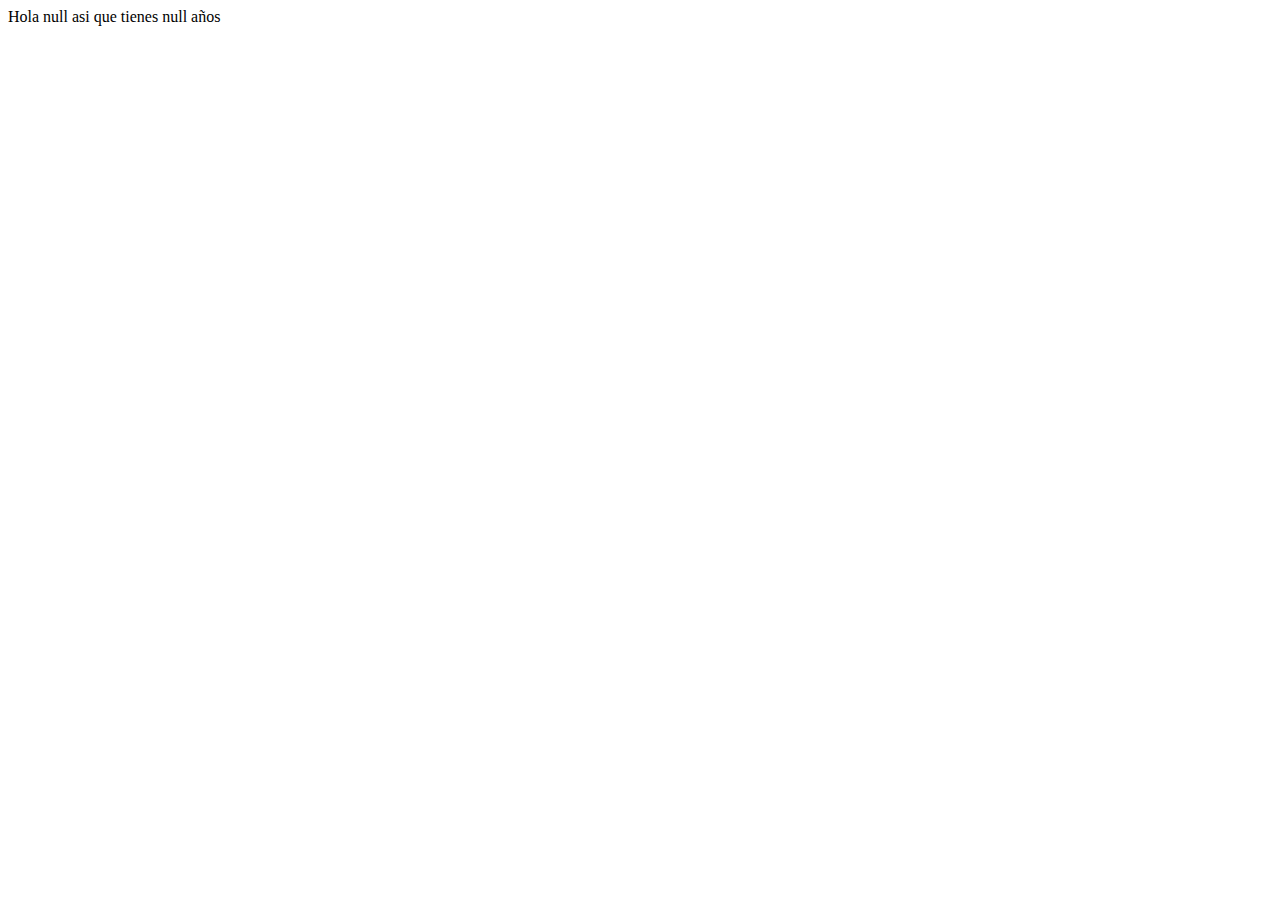
<file: index.html>
<!DOCTYPE html>
<html lang="en">
<head>
    <meta charset="UTF-8">
    <meta name="viewport" content="width=device-width, initial-scale=1.0">
    <title>My first page JS</title>
</head>
<body>
    <script>
        let nombre;
        let edad;
        nombre = prompt('Ingrese su nombre:');
        edad = prompt('Ingrese su edad:');
        document.write('Hola ');
        document.write(nombre);
        document.write(' asi que tienes ');
        document.write(edad);
        document.write(' años');
    </script>
</body>
</html>
</file>
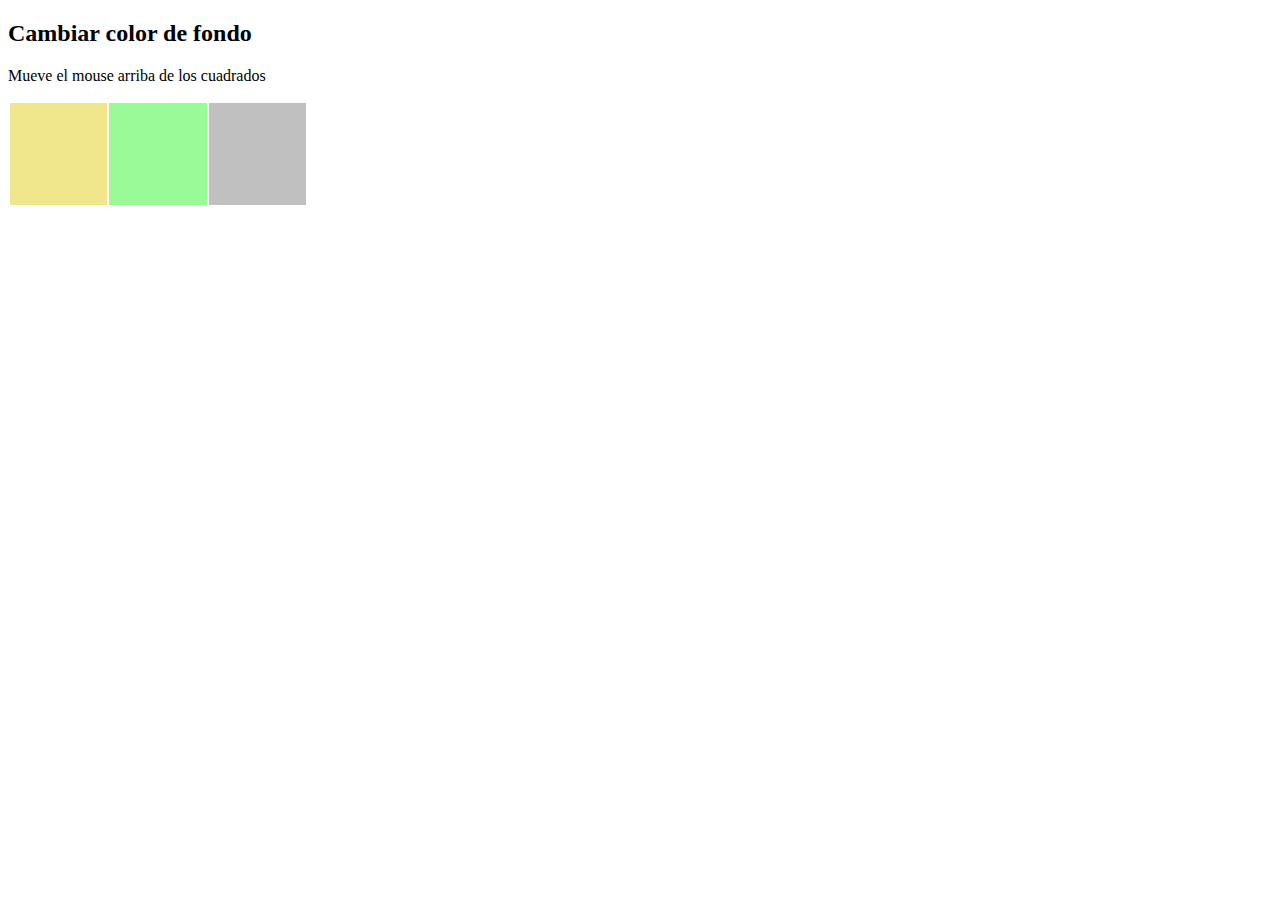
<file: exampleEventsJs/example.html>
<!DOCTYPE html>
<html lang="en">

<head>
    <meta charset="UTF-8">
    <meta name="viewport" content="width=device-width, initial-scale=1.0">
    <link rel="stylesheet" href="example.css">
    <title>Example for events in Javascript</title>
</head>

<body>
    <h2>Cambiar color de fondo</h2>
    <p>Mueve el mouse arriba de los cuadrados</p>

    <table>
        <tr>
            <td class="khaki" onmouseover="bgChange(this.style.backgroundColor)" onmouseout="bgChange('transparent')"></td>
            <td class="palegreen" onmouseover="bgChange(this.style.backgroundColor)" onmouseout="bgChange('transparent')"></td>
            <td class="silver" onmouseover="bgChange(this.style.backgroundColor)" onmouseout="bgChange('transparent')"></td>
        </tr>
    </table>

    <script src="example.js"></script>
</body>

</html>
</file>
<file: exampleEventsJs/example.css>
table{
    width: 300px;
    height: 100px;
}

td{
    width: 100px;
    height: 100px;
}

.khaki{
    background-color: khaki;
}

.palegreen{
    background-color: palegreen;
}

.silver{
    background-color: silver;
}
</file>
